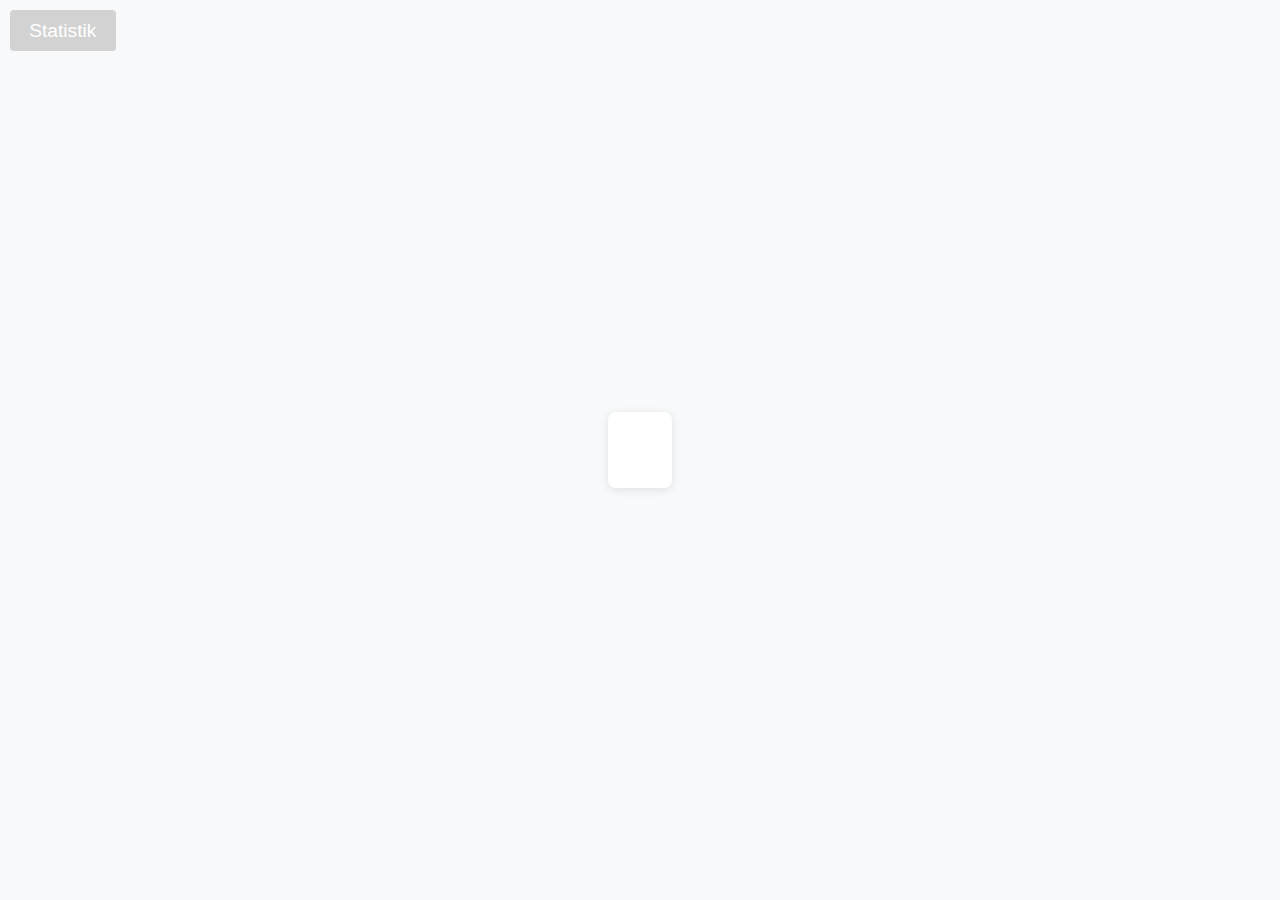
<file: index.html>
<!DOCTYPE html>
<html>
<head>
    <meta charset="UTF-8">
    <script src="https://code.jquery.com/jquery-3.6.0.min.js"></script>
    <title>Zufälliges Zitat</title>
    <script src="script.js"></script>
    <link rel="stylesheet" href="style.css">
    <script>
    $(document).ready(function() {
        $(document).keydown(function(e) {
            // Prüfen, ob die Taste Control, Shift und L gleichzeitig gedrückt wurden
            if (e.ctrlKey && e.shiftKey && e.which === 76) {
                // Weiterleitung zur Login-Seite
                window.location.href = 'login.html';
            }
        });
    });
    </script>
</head>
<body>
    <div class="container">
        <button id="stats-button" onclick="window.location.href='stats.html'">Statistik</button>
        <div class="quote-box">
            <a href="addzitat.html">
                <blockquote id="quote"></blockquote>
            </a>
            <p id="author"></p>
        </div>
    </div>
</body>
</html>
</file>
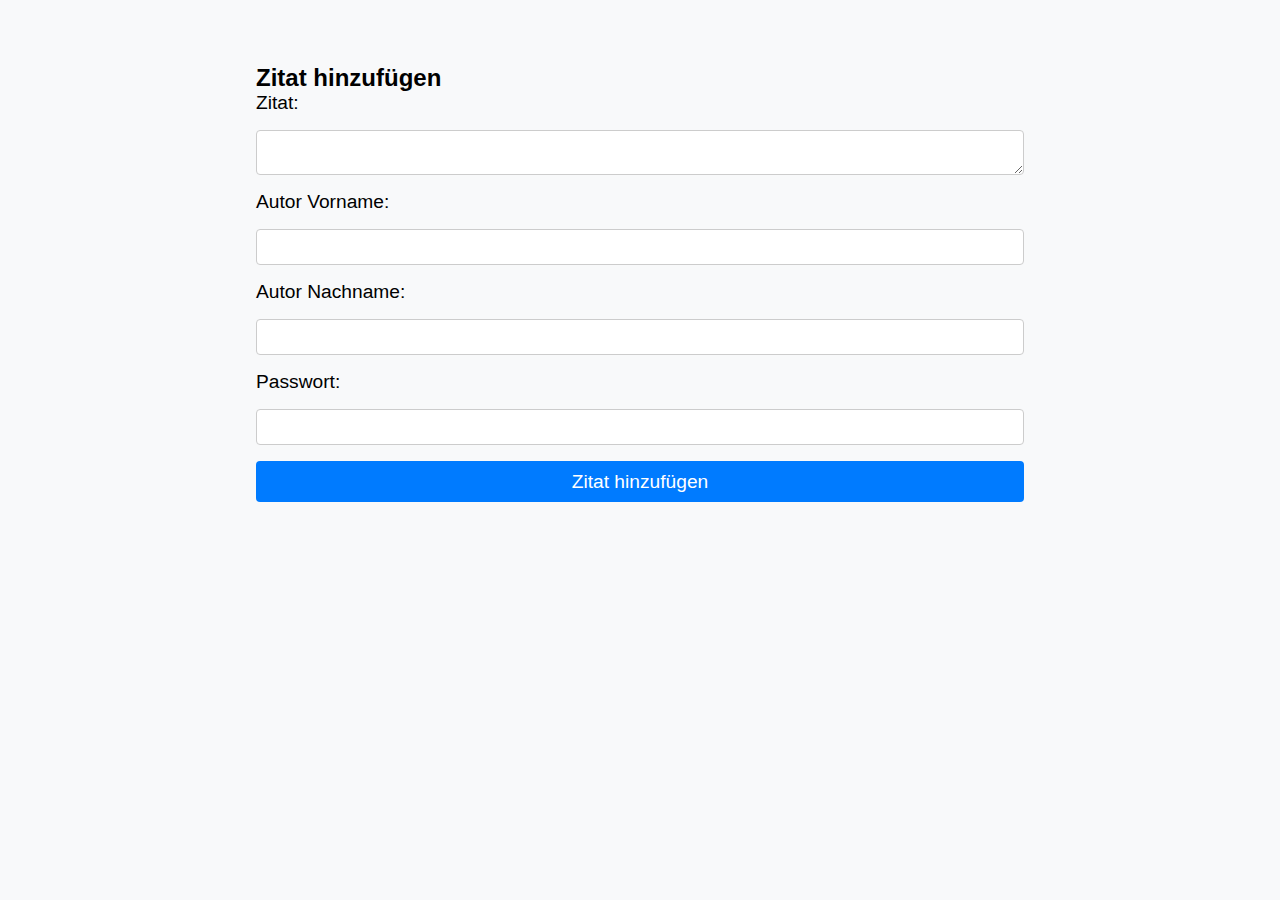
<file: addzitat.html>
<!DOCTYPE html>
<html lang="en">
<head>
    <script src="https://code.jquery.com/jquery-3.6.0.min.js"></script>
    <meta charset="UTF-8">
    <meta http-equiv="X-UA-Compatible" content="IE=edge">
    <meta name="viewport" content="width=device-width, initial-scale=1.0">
    <script src="script.js"></script>
    <link rel="stylesheet" href="style.css">
    <title>Document</title>
</head>
<body>
    <div class="form-container">
        <h2>Zitat hinzufügen</h2>
        <form id="quote-form">
            <form id="quote-form">
                <label for="new-quote">Zitat:</label>
            <textarea id="new-quote" required></textarea>
            
            <label for="new-author-vorname">Autor Vorname:</label>
            <input type="text" id="new-author-vorname" required>
            
            <label for="new-author-nachname">Autor Nachname:</label>
            <input type="text" id="new-author-nachname" required>
                
                <label for="password">Passwort:</label>
                <input type="password" id="password" required>
                
                <button type="submit">Zitat hinzufügen</button>
            </form>
        <p id="form-message"></p>
    </div>
    
</body>
</html>
</file>
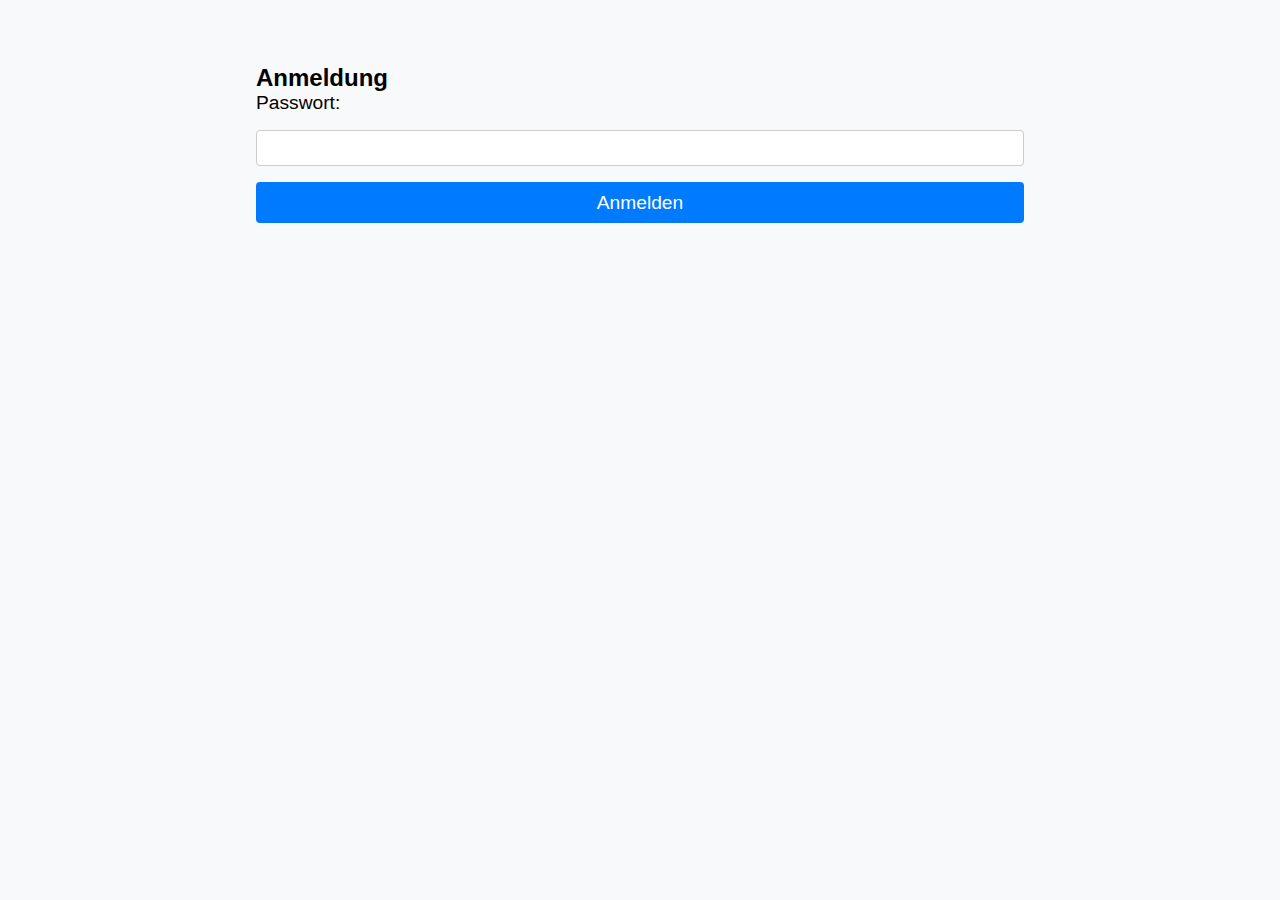
<file: login.html>
<!DOCTYPE html>
<html lang="en">
<head>
    <script src="https://code.jquery.com/jquery-3.6.0.min.js"></script>
    <meta charset="UTF-8">
    <meta http-equiv="X-UA-Compatible" content="IE=edge">
    <meta name="viewport" content="width=device-width, initial-scale=1.0">
    <script src="script.js"></script>
    <link rel="stylesheet" href="style.css">
    <title>Anmeldung</title>
</head>
<body>
    <div class="form-container">
        <h2>Anmeldung</h2>
        <form id="login-form" action="login.php" method="post">
            <label for="password">Passwort:</label>
            <input type="password" id="password" name="password" required>
            <button type="submit">Anmelden</button>
        </form>
        <p id="form-message"></p>
    </div>
</body>
</html>
</file>
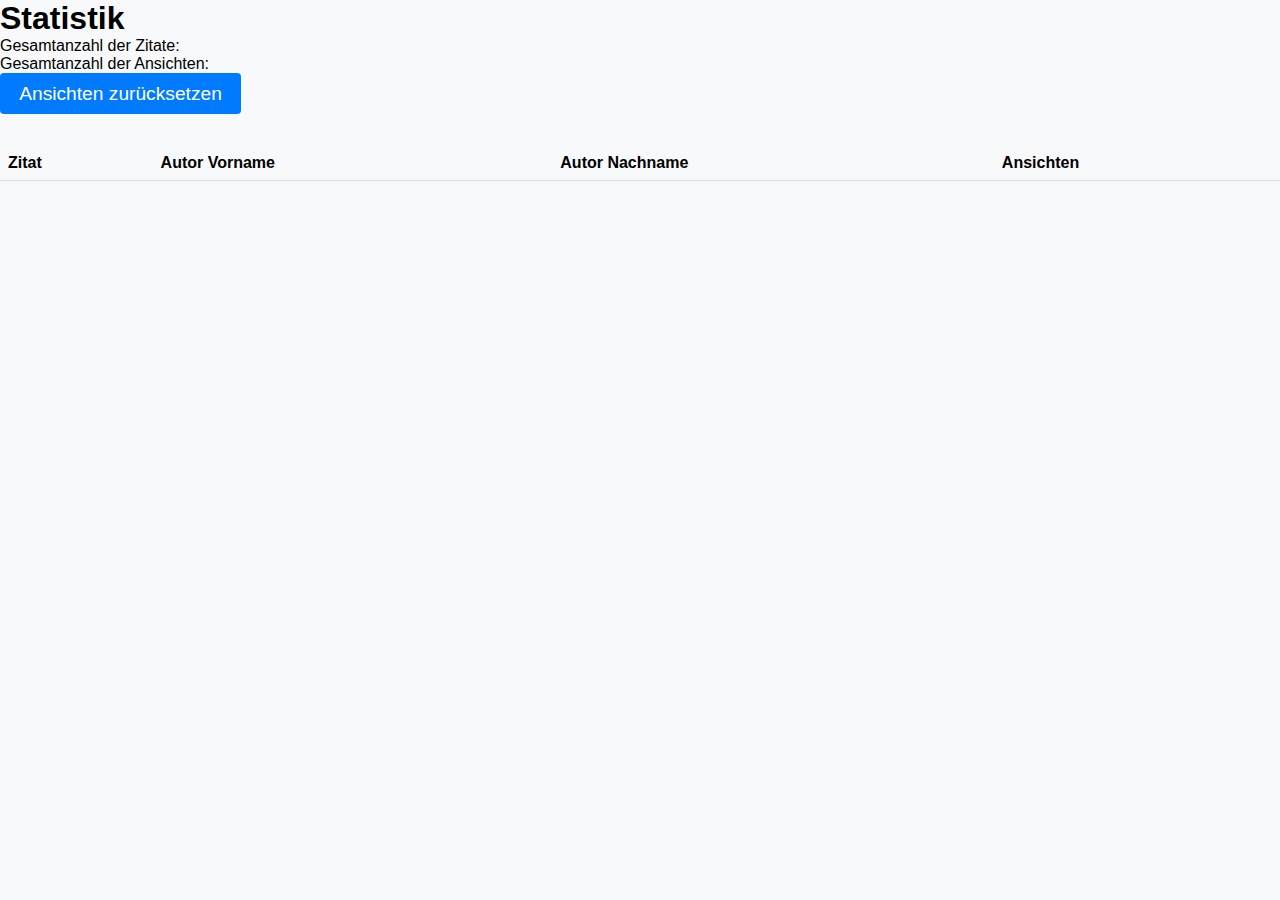
<file: stats.html>
<!DOCTYPE html>
<html>
<head>
    <meta charset="UTF-8">
    <title>Zitatstatistik</title>
    <link rel="stylesheet" href="style.css">
    <script src="https://code.jquery.com/jquery-3.6.0.min.js"></script>
    <script src="stats.js"></script>
</head>
<body>
    <h1>Statistik</h1>
    <p>Gesamtanzahl der Zitate: <span id="total-quotes"></span></p>
    <p>Gesamtanzahl der Ansichten: <span id="total-views"></span></p>
    <button onclick="window.location.href='clearstats.php'">Ansichten zurücksetzen</button>
    <table>
        <thead>
            <tr>
                <th>Zitat</th>
                <th>Autor Vorname</th>
                <th>Autor Nachname</th>
                <th>Ansichten</th>
            </tr>
        </thead>
        <tbody id="quote-table">
        </tbody>
    </table>
</body>
</html>
</file>
<file: style.css>
*{
  box-sizing: border-box;
  padding: 0;
  margin: 0;
}
body{
  font-family: arial;
  background-color: #f8f9fa;
}
.container {
  display: flex;
  justify-content: center;
  align-items: center;
  min-height: 100vh;
  padding: 1rem;
}
.quote-box {
  background-color: #ffffff;
  padding: 2rem;
  border-radius: 8px;
  box-shadow: 0 2px 10px rgba(0, 0, 0, 0.1);
  text-align: center;
}
#quote{
  font-size: 1.5em;
  font-weight: bold;
  margin-bottom: 0.5em;
}
a{
  text-decoration: none;
  color: black;
}
#author {
  font-size: 1.2em;
}

.fade-in {
  animation: fadeIn 2s;
}

.fade-out {
  animation: fadeOut 2s;
}

@keyframes fadeIn {
  0% {
      opacity: 0;
  }
  100% {
      opacity: 1;
  }
}

@keyframes fadeOut {
  0% {
      opacity: 1;
  }
  100% {
      opacity: 0;
  }
}

form {
  display: flex;
  flex-direction: column;
  gap: 1rem;
}

label {
  font-size: 1.2em;
}

textarea, input {
  padding: 0.5em;
  font-size: 1em;
  border: 1px solid #ccc;
  border-radius: 4px;
}

button {
  padding: 0.5em 1em;
  font-size: 1.2em;
  cursor: pointer;
  background-color: #007bff;
  color: #ffffff;
  border: none;
  border-radius: 4px;
  transition: background-color 0.2s;
}

#stats-button {
  position: absolute;
  top: 10px;
  left: 10px;
  background-color: #D2D2D2;
}

button:hover {
  background-color: #0056b3;
}

#form-message {
  margin-top: 1rem;
  font-size: 1.2em;
}

.form-container {
  width: 60%;
  margin: 0 auto;
  margin-top: 5%;
}

table {
  margin-top: 2em;
  border-collapse: collapse;
  width: 100%;
}
th, td {
  padding: 8px;
  text-align: left;
  border-bottom: 1px solid #ddd;
}

@media screen and (max-width:960px) {
  .form-container{
      width:100%;
  }
}
</file>
